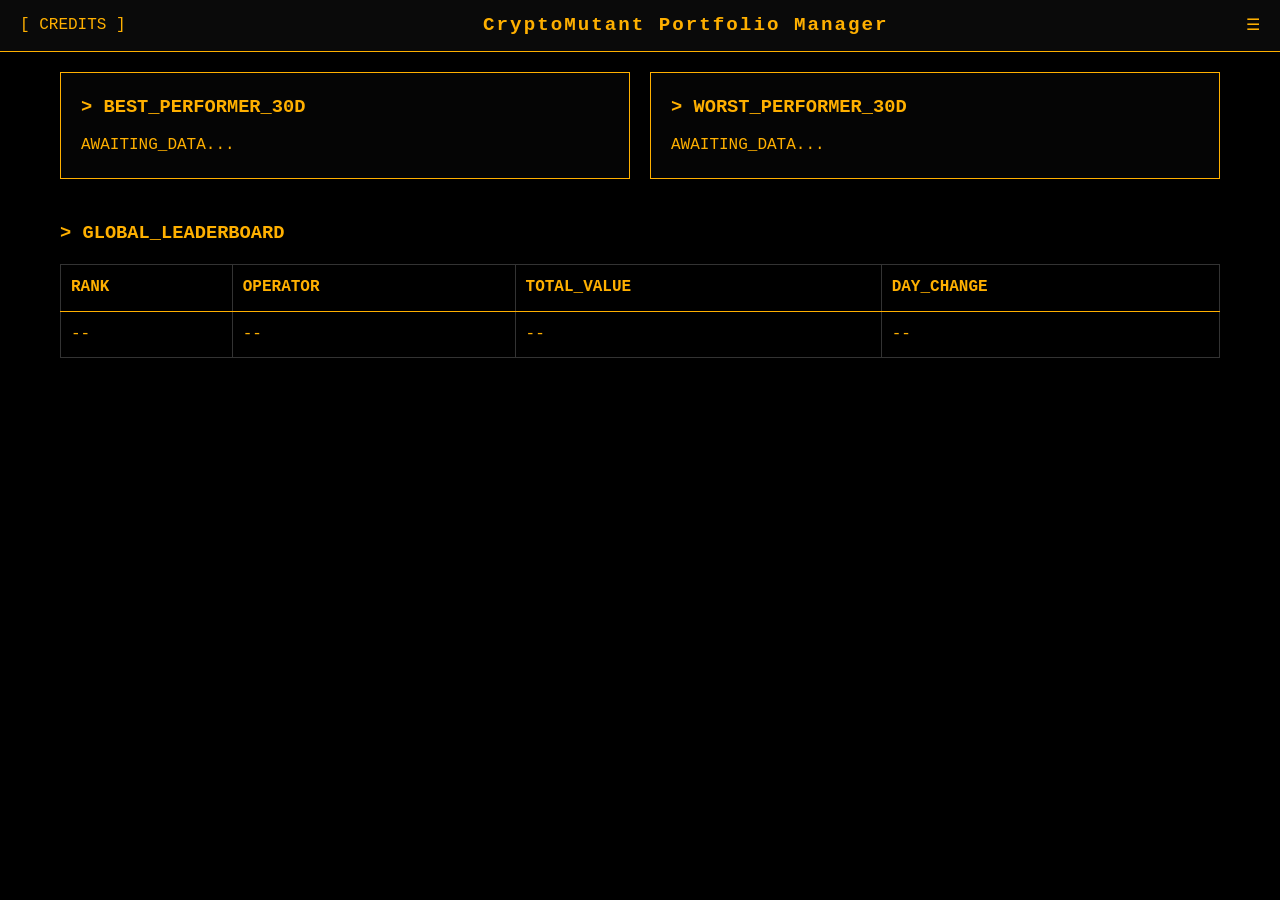
<file: index.html>
<!DOCTYPE html>
<html lang="en">
<head>
    <meta charset="UTF-8">
    <meta name="viewport" content="width=device-width, initial-scale=1.0">
    <title>CryptoMutant Portfolio Manager</title>
    <link rel="stylesheet" href="styles.css">
</head>
<body>

    <nav class="top-bar">
        <button class="nav-btn" onclick="toggleCredits()">[ CREDITS ]</button>
        <a href="index.html" class="logo">CryptoMutant Portfolio Manager</a>
        <button class="nav-btn burger-menu" onclick="toggleNav()">☰</button>
    </nav>

    <aside id="credits-sidebar" class="sidebar">
        <div class="sidebar-header">
            <h2>SYSTEM_CREDITS</h2>
            <button class="close-btn" onclick="toggleCredits()">[ X ]</button>
        </div>
        <div class="sidebar-content">
            <p>> SYSTEM_ARCHITECT: Founder</p>
            <br>
            <p>> ACTIVE_NODES (13):</p>
            <ul class="member-list">
                <li>OP_Leovergas</li>
                <li>OP_FDP</li>
                <li>OP_Joto</li>
                <li>OP_Danal Semens</li>
                <li>OP_El Guishe</li>
                <li>OP_Full Smurf</li>
                <li>OP_Carlos</li>
                <li>OP_Amego de Fabio</li>
                <li>OP_Rock Cock</li>
                <li>OP_Franco</li>
                <li>OP_Paburo</li>
                <li>OP_Kike</li>
                <li>OP_NegroWhatsapp</li>
            </ul>
        </div>
    </aside>

    <aside id="nav-sidebar" class="sidebar right-sidebar">
        <div class="sidebar-header">
            <h2>SYSTEM_NAV</h2>
            <button class="close-btn" onclick="toggleNav()">[ X ]</button>
        </div>
        <div class="sidebar-content">
            <ul class="nav-list">
                <li><a href="index.html">> GLOBAL_OVERVIEW</a></li>
                <li><a href="login.html">> OPERATOR_LOGIN</a></li>
                <li><a href="rankings.html">> PORTFOLIO_RANKINGS</a></li>
            </ul>
        </div>
    </aside>

    <main class="dashboard">
        
        <section class="performance-panel">
            <div class="module">
                <h3>> BEST_PERFORMER_30D</h3>
                <p class="blink">AWAITING_DATA...</p>
            </div>
            <div class="module">
                <h3>> WORST_PERFORMER_30D</h3>
                <p class="blink">AWAITING_DATA...</p>
            </div>
        </section>

        <section class="leaderboard-panel">
            <h3>> GLOBAL_LEADERBOARD</h3>
            <table class="terminal-table">
                <thead>
                    <tr>
                        <th>RANK</th>
                        <th>OPERATOR</th>
                        <th>TOTAL_VALUE</th>
                        <th>DAY_CHANGE</th>
                    </tr>
                </thead>
                <tbody>
                    <tr>
                        <td>--</td>
                        <td>--</td>
                        <td>--</td>
                        <td>--</td>
                    </tr>
                    </tbody>
            </table>
        </section>

    </main>

    <script>
        // Credits Sidebar Toggle
        function toggleCredits() {
            const sidebar = document.getElementById('credits-sidebar');
            sidebar.classList.toggle('open');
        }

        // Navigation Sidebar Toggle
        function toggleNav() {
            const sidebar = document.getElementById('nav-sidebar');
            sidebar.classList.toggle('open');
        }
    </script>
    
</body>
</html>
</file>
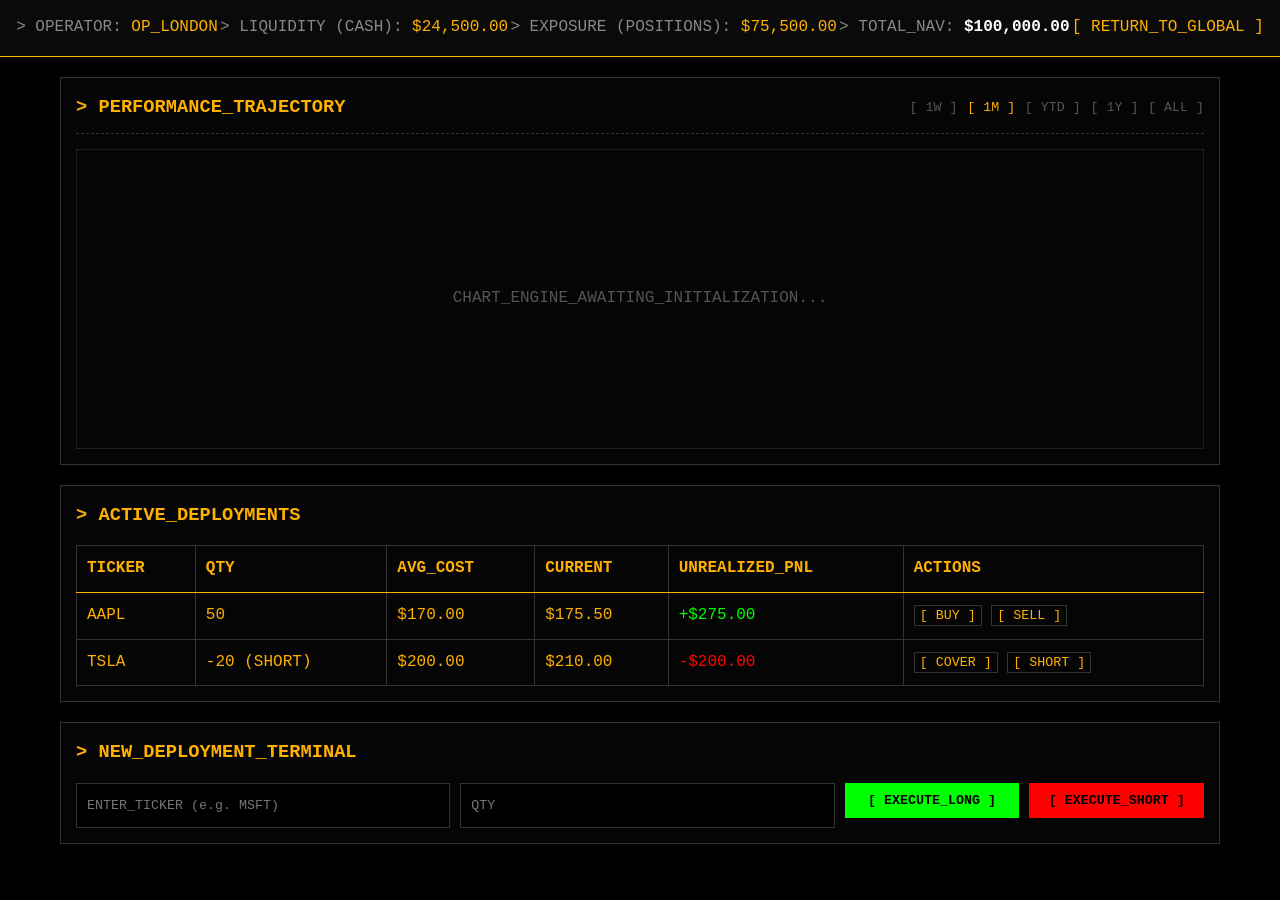
<file: dashboard.html>
<!DOCTYPE html>
<html lang="en">
<head>
    <meta charset="UTF-8">
    <meta name="viewport" content="width=device-width, initial-scale=1.0">
    <title>OPERATOR_DASHBOARD // CryptoMutant</title>
    <link rel="stylesheet" href="styles.css">
</head>
<body>

    <header class="dashboard-header">
        <div class="stat-block">
            <span class="label">> OPERATOR:</span>
            <span class="value">OP_LONDON</span>
        </div>
        <div class="stat-block">
            <span class="label">> LIQUIDITY (CASH):</span>
            <span class="value">$24,500.00</span>
        </div>
        <div class="stat-block">
            <span class="label">> EXPOSURE (POSITIONS):</span>
            <span class="value">$75,500.00</span>
        </div>
        <div class="stat-block">
            <span class="label">> TOTAL_NAV:</span>
            <span class="value highlight">$100,000.00</span>
        </div>
        <a href="index.html" class="nav-btn">[ RETURN_TO_GLOBAL ]</a>
    </header>

    <main class="dashboard-grid">
        
        <section class="graph-panel border-panel">
            <div class="panel-header">
                <h3>> PERFORMANCE_TRAJECTORY</h3>
                <div class="time-toggles">
                    <button class="time-btn">[ 1W ]</button>
                    <button class="time-btn active">[ 1M ]</button>
                    <button class="time-btn">[ YTD ]</button>
                    <button class="time-btn">[ 1Y ]</button>
                    <button class="time-btn">[ ALL ]</button>
                </div>
            </div>
            <div class="graph-placeholder blink">
                CHART_ENGINE_AWAITING_INITIALIZATION...
            </div>
        </section>

        <section class="positions-panel border-panel">
            <h3>> ACTIVE_DEPLOYMENTS</h3>
            <table class="terminal-table">
                <thead>
                    <tr>
                        <th>TICKER</th>
                        <th>QTY</th>
                        <th>AVG_COST</th>
                        <th>CURRENT</th>
                        <th>UNREALIZED_PNL</th>
                        <th>ACTIONS</th>
                    </tr>
                </thead>
                <tbody>
                    <tr>
                        <td>AAPL</td>
                        <td>50</td>
                        <td>$170.00</td>
                        <td>$175.50</td>
                        <td class="profit">+$275.00</td>
                        <td>
                            <button class="trade-btn buy">[ BUY ]</button>
                            <button class="trade-btn sell">[ SELL ]</button>
                        </td>
                    </tr>
                    <tr>
                        <td>TSLA</td>
                        <td>-20 (SHORT)</td>
                        <td>$200.00</td>
                        <td>$210.00</td>
                        <td class="loss">-$200.00</td>
                        <td>
                            <button class="trade-btn buy">[ COVER ]</button>
                            <button class="trade-btn sell">[ SHORT ]</button>
                        </td>
                    </tr>
                </tbody>
            </table>
        </section>

        <section class="order-panel border-panel">
            <h3>> NEW_DEPLOYMENT_TERMINAL</h3>
            <form class="order-form">
                <input type="text" placeholder="ENTER_TICKER (e.g. MSFT)" class="terminal-input" required>
                <input type="number" placeholder="QTY" class="terminal-input" required>
                <div class="order-actions">
                    <button type="submit" class="action-btn buy">[ EXECUTE_LONG ]</button>
                    <button type="submit" class="action-btn sell">[ EXECUTE_SHORT ]</button>
                </div>
            </form>
        </section>

    </main>
</body>
</html>
</file>
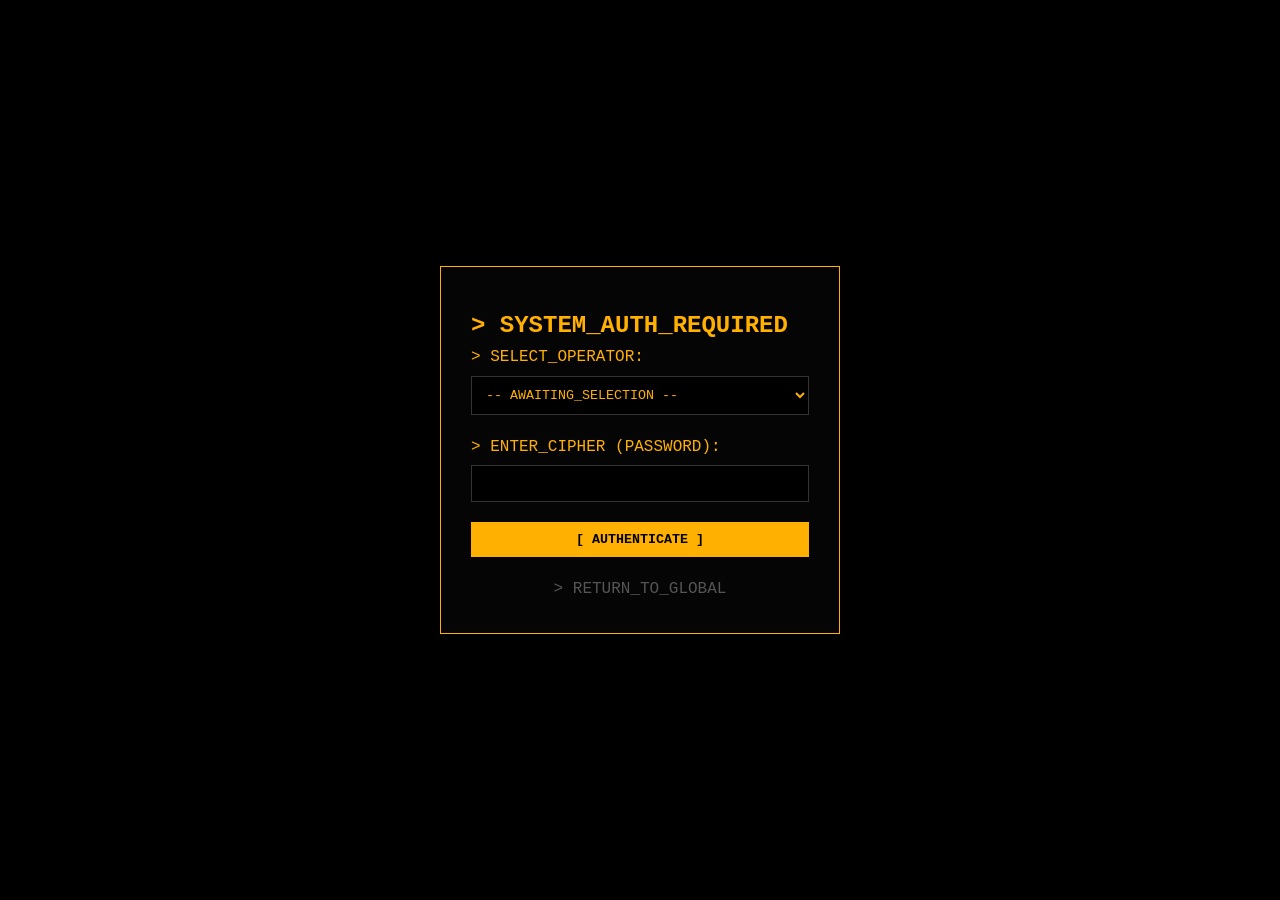
<file: login.html>
<!DOCTYPE html>
<html lang="en">
<head>
    <meta charset="UTF-8">
    <meta name="viewport" content="width=device-width, initial-scale=1.0">
    <title>TERMINAL_LOGIN // CryptoMutant</title>
    <link rel="stylesheet" href="styles.css">
</head>
<body class="login-layout">

    <div class="login-container">
        <h2 class="blink" id="status-message">> SYSTEM_AUTH_REQUIRED</h2>
        
        <form id="login-form" class="terminal-form" onsubmit="handleAuth(event)">
            <div class="form-group">
                <label for="operator-select">> SELECT_OPERATOR:</label>
                <select id="operator-select" name="operator" required>
                    <option value="" disabled selected>-- AWAITING_SELECTION --</option>
                    <option value="OP_Leovergas">OP_Leovergas</option>
                    <option value="OP_FDP">OP_FDP</option>
                    <option value="OP_Joto">OP_Joto</option>
                    <option value="OP_Danal Semens">OP_Danal Semens</option>
                    <option value="OP_El Guishe">OP_El Guishe</option>
                    <option value="OP_Full Smurf">OP_Full Smurf</option>
                    <option value="OP_Carlos">OP_Carlos</option>
                    <option value="OP_Amego de Fabio">OP_Amego de Fabio</option>
                    <option value="OP_Rock Cock">OP_Rock Cock</option>
                    <option value="OP_Franco">OP_Franco</option>
                    <option value="OP_Paburo">OP_Paburo</option>
                    <option value="OP_Kike">OP_Kike</option>
                    <option value="OP_NegroWhatsapp">OP_NegroWhatsapp</option>
                </select>
            </div>

            <div class="form-group">
                <label for="password">> ENTER_CIPHER (PASSWORD):</label>
                <input type="password" id="password" name="password" required>
            </div>

            <button type="submit" class="action-btn">[ AUTHENTICATE ]</button>
            <a href="index.html" class="text-btn" style="display:block; text-align:center; margin-top:10px;">> RETURN_TO_GLOBAL</a>
        </form>

        <div id="action-window" class="terminal-form hidden">
            <p style="margin-bottom: 20px;">> ACCESS_GRANTED. PLEASE_SELECT_DIRECTIVE:</p>
            <button type="button" class="action-btn" onclick="goToDashboard()">[ ACCESS_PORTFOLIO ]</button>
            <button type="button" class="action-btn" style="background-color: #333; color: #FFB000;" onclick="showPasswordReset()">[ CHANGE_CIPHER ]</button>
        </div>

        <form id="reset-form" class="terminal-form hidden" onsubmit="handleReset(event)">
            <p class="warning-text">! OLD_CIPHER_REQUIRED_FOR_UPDATE</p>
            <div class="form-group">
                <label>> CURRENT_CIPHER:</label>
                <input type="password" required>
            </div>
            <div class="form-group">
                <label>> NEW_CIPHER:</label>
                <input type="password" required>
            </div>
            <button type="submit" class="action-btn">[ UPDATE_CIPHER ]</button>
            <button type="button" class="text-btn" onclick="backToActionWindow()">> CANCEL_UPDATE</button>
        </form>
    </div>

    <script>
        function handleAuth(event) {
            event.preventDefault(); // Stops the page from refreshing
            
            const passwordInput = document.getElementById('password').value;
            
            // Temporary hardcoded logic: Allow entry if password is '123'
            if (passwordInput === '123') {
                // Hide Login, Show Actions
                document.getElementById('login-form').classList.add('hidden');
                document.getElementById('action-window').classList.remove('hidden');
                
                // Update the blinking status header
                const statusMessage = document.getElementById('status-message');
                statusMessage.innerText = "> AUTH_SUCCESS // AWAITING_DIRECTIVE";
                statusMessage.style.color = "#00FF00"; // Change to green
            } else {
                alert("ACCESS_DENIED: INVALID_CIPHER");
            }
        }

        function showPasswordReset() {
            document.getElementById('action-window').classList.add('hidden');
            document.getElementById('reset-form').classList.remove('hidden');
            
            const statusMessage = document.getElementById('status-message');
            statusMessage.innerText = "> CIPHER_OVERRIDE_PROTOCOL";
            statusMessage.style.color = "#FFB000"; // Revert to amber
        }

        function backToActionWindow() {
            document.getElementById('reset-form').classList.add('hidden');
            document.getElementById('action-window').classList.remove('hidden');
            
            const statusMessage = document.getElementById('status-message');
            statusMessage.innerText = "> AUTH_SUCCESS // AWAITING_DIRECTIVE";
            statusMessage.style.color = "#00FF00";
        }

        function handleReset(event) {
            event.preventDefault();
            alert("CIPHER_UPDATED (Simulation)");
            backToActionWindow();
        }

        function goToDashboard() {
            // For now, this just redirects to the static dashboard file you will create next.
            // When we hook up Flask, this will point to '/dashboard'
            window.location.href = 'dashboard.html'; 
        }
    </script>
</body>
</html>
</file>
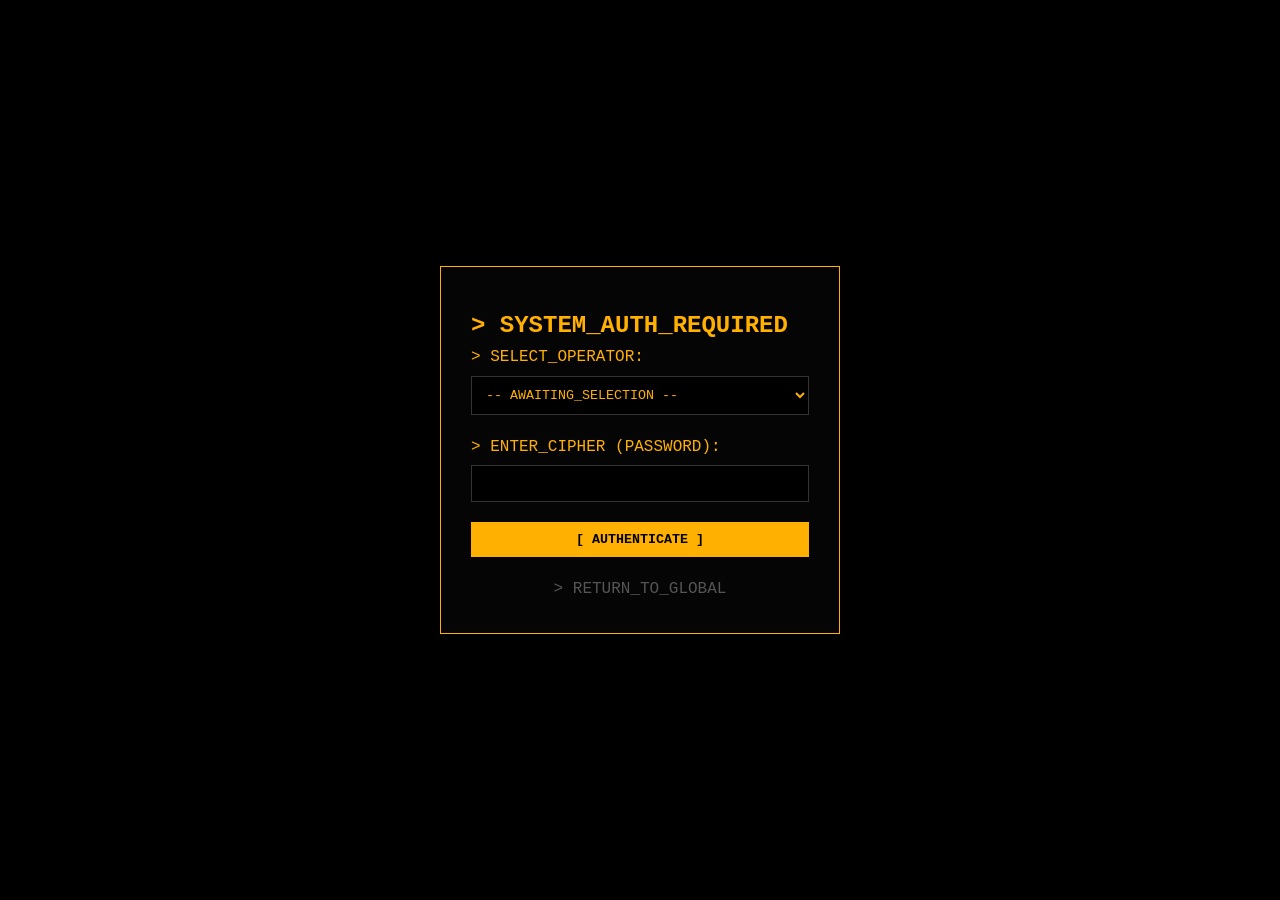
<file: templates/login.html>
<!DOCTYPE html>
<html lang="en">
<head>
    <meta charset="UTF-8">
    <meta name="viewport" content="width=device-width, initial-scale=1.0">
    <title>TERMINAL_LOGIN // CryptoMutant</title>
    <link rel="stylesheet" href="../static/styles.css">
</head>
<body class="login-layout">

    <div class="login-container">
        <h2 class="blink" id="status-message">> SYSTEM_AUTH_REQUIRED</h2>
        
        <form id="login-form" class="terminal-form" onsubmit="handleAuth(event)">
            <div class="form-group">
                <label for="operator-select">> SELECT_OPERATOR:</label>
                <select id="operator-select" name="operator" required>
                    <option value="" disabled selected>-- AWAITING_SELECTION --</option>
                    <option value="OP_Leovergas">OP_Leovergas</option>
                    <option value="OP_FDP">OP_FDP</option>
                    <option value="OP_Joto">OP_Joto</option>
                    <option value="OP_Danal Semens">OP_Danal Semens</option>
                    <option value="OP_El Guishe">OP_El Guishe</option>
                    <option value="OP_Full Smurf">OP_Full Smurf</option>
                    <option value="OP_Carlos">OP_Carlos</option>
                    <option value="OP_Amego de Fabio">OP_Amego de Fabio</option>
                    <option value="OP_Rock Cock">OP_Rock Cock</option>
                    <option value="OP_Franco">OP_Franco</option>
                    <option value="OP_Paburo">OP_Paburo</option>
                    <option value="OP_Kike">OP_Kike</option>
                    <option value="OP_NegroWhatsapp">OP_NegroWhatsapp</option>
                </select>
            </div>

            <div class="form-group">
                <label for="password">> ENTER_CIPHER (PASSWORD):</label>
                <input type="password" id="password" name="password" required>
            </div>

            <button type="submit" class="action-btn">[ AUTHENTICATE ]</button>
            <a href="/" class="text-btn" style="display:block; text-align:center; margin-top:10px;">> RETURN_TO_GLOBAL</a>
        </form>

        <div id="action-window" class="terminal-form hidden">
            <p style="margin-bottom: 20px;">> ACCESS_GRANTED. PLEASE_SELECT_DIRECTIVE:</p>
            <button type="button" class="action-btn" onclick="goToDashboard()">[ ACCESS_PORTFOLIO ]</button>
            <button type="button" class="action-btn" style="background-color: #333; color: #FFB000;" onclick="showPasswordReset()">[ CHANGE_CIPHER ]</button>
        </div>

        <form id="reset-form" class="terminal-form hidden" onsubmit="handleReset(event)">
            <p class="warning-text">! OLD_CIPHER_REQUIRED_FOR_UPDATE</p>
            <div class="form-group">
                <label>> CURRENT_CIPHER:</label>
                <input type="password" required>
            </div>
            <div class="form-group">
                <label>> NEW_CIPHER:</label>
                <input type="password" required>
            </div>
            <button type="submit" class="action-btn">[ UPDATE_CIPHER ]</button>
            <button type="button" class="text-btn" onclick="backToActionWindow()">> CANCEL_UPDATE</button>
        </form>
    </div>

    <script>
        // 1. Send Login Data to Python
        async function handleAuth(event) {
            event.preventDefault(); 
            
            const operator = document.getElementById('operator-select').value;
            const passwordInput = document.getElementById('password').value;
            
            // Send the data to the Flask /login endpoint
            const response = await fetch('/login', {
                method: 'POST',
                headers: { 'Content-Type': 'application/json' },
                body: JSON.stringify({ username: operator, password: passwordInput })
            });
            
            const data = await response.json();

            if (data.status === 'success') {
                // If Python says yes, swap the windows
                document.getElementById('login-form').classList.add('hidden');
                document.getElementById('action-window').classList.remove('hidden');
                
                const statusMessage = document.getElementById('status-message');
                statusMessage.innerText = "> AUTH_SUCCESS // AWAITING_DIRECTIVE";
                statusMessage.style.color = "#00FF00"; 
            } else {
                // If Python says no, alert the error (INVALID_CIPHER)
                alert("ACCESS_DENIED: " + data.message);
            }
        }

        function showPasswordReset() {
            document.getElementById('action-window').classList.add('hidden');
            document.getElementById('reset-form').classList.remove('hidden');
            
            const statusMessage = document.getElementById('status-message');
            statusMessage.innerText = "> CIPHER_OVERRIDE_PROTOCOL";
            statusMessage.style.color = "#FFB000"; 
        }

        function backToActionWindow() {
            document.getElementById('reset-form').classList.add('hidden');
            document.getElementById('action-window').classList.remove('hidden');
            
            const statusMessage = document.getElementById('status-message');
            statusMessage.innerText = "> AUTH_SUCCESS // AWAITING_DIRECTIVE";
            statusMessage.style.color = "#00FF00";
        }

        // 2. Send Password Change Data to Python
        async function handleReset(event) {
            event.preventDefault();
            
            const operator = document.getElementById('operator-select').value;
            const currentPassword = document.getElementById('reset-form').elements[0].value;
            const newPassword = document.getElementById('reset-form').elements[1].value;

            const response = await fetch('/change_password', {
                method: 'POST',
                headers: { 'Content-Type': 'application/json' },
                body: JSON.stringify({ 
                    username: operator, 
                    old_password: currentPassword, 
                    new_password: newPassword 
                })
            });

            const data = await response.json();

            if (data.status === 'success') {
                alert("SYSTEM_MSG: " + data.message);
                backToActionWindow();
                document.getElementById('reset-form').reset(); // Clears the form
            } else {
                alert("ERROR: " + data.message);
            }
        }

        function goToDashboard() {
            // Tells the browser to ask Flask for the dashboard route
            window.location.href = '/dashboard'; 
        }
    </script>
</body>
</html>
</file>
<file: styles.css>
/* Terminal Base Reset */
* {
    margin: 0;
    padding: 0;
    box-sizing: border-box;
}

body {
    background-color: #000000;
    color: #FFB000; /* Bloomberg Amber */
    font-family: 'Courier New', Courier, monospace;
    line-height: 1.6;
    overflow-x: hidden;
}

/* Typography & Links */
a {
    text-decoration: none;
    color: #FFB000;
}
a:hover {
    color: #FFFFFF;
}

/* Top Navigation Bar */
.top-bar {
    display: flex;
    justify-content: space-between;
    align-items: center;
    padding: 10px 20px;
    border-bottom: 1px solid #FFB000;
    background-color: #0a0a0a;
}

.logo {
    font-size: 1.2rem;
    font-weight: bold;
    letter-spacing: 2px;
}

.nav-btn {
    background: none;
    border: none;
    color: #FFB000;
    font-family: inherit;
    font-size: 1rem;
    cursor: pointer;
}
.nav-btn:hover {
    color: #FFFFFF;
}

/* Credits Sidebar */
.sidebar {
    position: fixed;
    top: 0;
    left: -300px; /* Hidden by default */
    width: 300px;
    height: 100vh;
    background-color: #050505;
    border-right: 1px solid #FFB000;
    transition: left 0.3s ease-in-out;
    padding: 20px;
    z-index: 1000;
}

.sidebar.open {
    left: 0;
}

.sidebar-header {
    display: flex;
    justify-content: space-between;
    align-items: center;
    border-bottom: 1px dashed #FFB000;
    padding-bottom: 10px;
    margin-bottom: 20px;
}

.close-btn {
    background: none;
    border: none;
    color: #FFB000;
    font-family: inherit;
    font-size: 1.2rem;
    cursor: pointer;
    white-space: nowrap;
}

.member-list {
    list-style-type: none;
    margin-top: 10px;
}
.member-list li::before {
    content: "- ";
}

/* Dashboard Layout */
.dashboard {
    padding: 20px;
    max-width: 1200px;
    margin: 0 auto;
}

/* Performance Modules */
.performance-panel {
    display: flex;
    gap: 20px;
    margin-bottom: 40px;
}

.module {
    flex: 1;
    border: 1px solid #FFB000;
    padding: 20px;
    background-color: #050505;
}

.blink {
    animation: blinker 1.5s linear infinite;
    margin-top: 10px;
}

@keyframes blinker {
    50% { opacity: 0; }
}

/* Leaderboard Table */
.terminal-table {
    width: 100%;
    border-collapse: collapse;
    margin-top: 15px;
}

.terminal-table th, .terminal-table td {
    border: 1px solid #333;
    padding: 10px;
    text-align: left;
}

.terminal-table th {
    border-bottom: 1px solid #FFB000;
}

/* --- ADDITIONS FOR LOGIN & DASHBOARD --- */

.hidden {
    display: none !important;
}

/* Login Layout */
.login-layout {
    display: flex;
    justify-content: center;
    align-items: center;
    height: 100vh;
}

.login-container {
    border: 1px solid #FFB000;
    padding: 30px;
    background-color: #050505;
    width: 400px;
}

.terminal-form .form-group {
    margin-bottom: 20px;
}

.terminal-form label {
    display: block;
    margin-bottom: 5px;
}

.terminal-form input, .terminal-form select, .terminal-input {
    width: 100%;
    background-color: #000;
    color: #FFB000;
    border: 1px solid #333;
    padding: 10px;
    font-family: inherit;
}

.terminal-form input:focus, .terminal-form select:focus, .terminal-input:focus {
    outline: none;
    border-color: #FFB000;
}

.action-btn {
    width: 100%;
    background-color: #FFB000;
    color: #000;
    border: none;
    padding: 10px;
    font-family: inherit;
    font-weight: bold;
    cursor: pointer;
    margin-bottom: 10px;
}

.action-btn:hover {
    background-color: #FFF;
}

.text-btn {
    background: none;
    border: none;
    color: #555;
    font-family: inherit;
    cursor: pointer;
    width: 100%;
    text-align: left;
}

.text-btn:hover {
    color: #FFB000;
}

.warning-text {
    color: #FF0000;
    margin-bottom: 15px;
}

/* Dashboard Specifics */
.dashboard-header {
    display: flex;
    justify-content: space-around;
    padding: 15px;
    border-bottom: 1px solid #FFB000;
    background-color: #0a0a0a;
}

.stat-block .label {
    color: #888;
}

.stat-block .highlight {
    font-weight: bold;
    color: #FFF;
}

.dashboard-grid {
    padding: 20px;
    display: flex;
    flex-direction: column;
    gap: 20px;
    max-width: 1200px;
    margin: 0 auto;
}

.border-panel {
    border: 1px solid #333;
    padding: 15px;
    background-color: #050505;
}

.panel-header {
    display: flex;
    justify-content: space-between;
    align-items: center;
    border-bottom: 1px dashed #333;
    padding-bottom: 10px;
    margin-bottom: 15px;
}

.time-btn {
    background: none;
    border: none;
    color: #555;
    font-family: inherit;
    cursor: pointer;
}

.time-btn.active, .time-btn:hover {
    color: #FFB000;
}

.graph-placeholder {
    height: 300px;
    display: flex;
    justify-content: center;
    align-items: center;
    border: 1px dotted #333;
    color: #555;
}

/* Colors for PnL and Actions */
.profit { color: #00FF00; }
.loss { color: #FF0000; }

.trade-btn {
    background: none;
    border: 1px solid #333;
    color: #FFB000;
    font-family: inherit;
    cursor: pointer;
    padding: 2px 5px;
}

.trade-btn:hover { border-color: #FFB000; }

.order-form {
    display: flex;
    gap: 10px;
    margin-top: 15px;
}

.order-actions {
    display: flex;
    gap: 10px;
    width: 100%;
}

.action-btn.buy { background-color: #00FF00; color: #000; }
.action-btn.sell { background-color: #FF0000; color: #000; }
.action-btn.buy:hover, .action-btn.sell:hover { background-color: #FFF; }

/* --- RIGHT-SIDE NAVIGATION MENU --- */

/* Add this to force the original sidebar to be explicitly left-aligned */
#credits-sidebar {
    left: -300px;
    border-right: 1px solid #FFB000;
}

#credits-sidebar.open {
    left: 0;
}

/* New rules for the right-hand sidebar */
.right-sidebar {
    right: -300px; /* Hide off the right side */
    left: auto;    /* Override the default left positioning */
    border-right: none;
    border-left: 1px solid #FFB000;
    transition: right 0.3s ease-in-out;
}

.right-sidebar.open {
    right: 0; /* Slide in to position 0 on the right */
    left: auto; /* Ensure left remains unset */
}

/* Styling the navigation links */
.nav-list {
    list-style-type: none;
    margin-top: 20px;
    display: flex;
    flex-direction: column;
    gap: 20px; /* Spaces the links out cleanly */
}

.nav-list li a {
    display: block;
    font-size: 1.1rem;
    padding: 10px;
    border: 1px dashed #333;
    transition: background-color 0.2s, color 0.2s;
}

.nav-list li a:hover {
    background-color: #FFB000;
    color: #000;
    border-color: #FFB000;
}
</file>
<file: static/styles.css>
/* Terminal Base Reset */
* {
    margin: 0;
    padding: 0;
    box-sizing: border-box;
}

body {
    background-color: #000000;
    color: #FFB000; /* Bloomberg Amber */
    font-family: 'Courier New', Courier, monospace;
    line-height: 1.6;
    overflow-x: hidden;
}

/* Typography & Links */
a {
    text-decoration: none;
    color: #FFB000;
}
a:hover {
    color: #FFFFFF;
}

/* Top Navigation Bar */
.top-bar {
    display: flex;
    justify-content: space-between;
    align-items: center;
    padding: 10px 20px;
    border-bottom: 1px solid #FFB000;
    background-color: #0a0a0a;
}

.logo {
    font-size: 1.2rem;
    font-weight: bold;
    letter-spacing: 2px;
}

.nav-btn {
    background: none;
    border: none;
    color: #FFB000;
    font-family: inherit;
    font-size: 1rem;
    cursor: pointer;

    white-space: nowrap;
}
.nav-btn:hover {
    color: #FFFFFF;
}

/* Credits Sidebar */
.sidebar {
    position: fixed;
    top: 0;
    left: -300px; /* Hidden by default */
    width: 300px;
    height: 100vh;
    background-color: #050505;
    border-right: 1px solid #FFB000;
    transition: left 0.3s ease-in-out;
    padding: 20px;
    z-index: 1000;
}

.sidebar.open {
    left: 0;
}

.sidebar-header {
    display: flex;
    justify-content: space-between;
    align-items: center;
    border-bottom: 1px dashed #FFB000;
    padding-bottom: 10px;
    margin-bottom: 20px;
}

.close-btn {
    background: none;
    border: none;
    color: #FFB000;
    font-family: inherit;
    font-size: 1.2rem;
    cursor: pointer;
    white-space: nowrap;
}

.member-list {
    list-style-type: none;
    margin-top: 10px;
}
.member-list li::before {
    content: "- ";
}

/* Dashboard Layout */
.dashboard {
    padding: 20px;
    max-width: 1200px;
    margin: 0 auto;
}

/* Performance Modules */
.performance-panel {
    display: flex;
    gap: 20px;
    margin-bottom: 40px;
}

.module {
    flex: 1;
    border: 1px solid #FFB000;
    padding: 20px;
    background-color: #050505;
}

.blink {
    animation: blinker 1.5s linear infinite;
    margin-top: 10px;
}

@keyframes blinker {
    50% { opacity: 0; }
}

/* Leaderboard Table */
.terminal-table {
    width: 100%;
    border-collapse: collapse;
    margin-top: 15px;
}

.terminal-table th, .terminal-table td {
    border: 1px solid #333;
    padding: 10px;
    text-align: left;
}

.terminal-table th {
    border-bottom: 1px solid #FFB000;
}

/* --- ADDITIONS FOR LOGIN & DASHBOARD --- */

.hidden {
    display: none !important;
}

/* Login Layout */
.login-layout {
    display: flex;
    justify-content: center;
    align-items: center;
    height: 100vh;
}

.login-container {
    border: 1px solid #FFB000;
    padding: 30px;
    background-color: #050505;
    width: 400px;
}

.terminal-form .form-group {
    margin-bottom: 20px;
}

.terminal-form label {
    display: block;
    margin-bottom: 5px;
}

.terminal-form input, .terminal-form select, .terminal-input {
    width: 100%;
    background-color: #000;
    color: #FFB000;
    border: 1px solid #333;
    padding: 10px;
    font-family: inherit;
}

.terminal-form input:focus, .terminal-form select:focus, .terminal-input:focus {
    outline: none;
    border-color: #FFB000;
}

.action-btn {
    width: 100%;
    background-color: #FFB000;
    color: #000;
    border: none;
    padding: 10px;
    font-family: inherit;
    font-weight: bold;
    cursor: pointer;
    margin-bottom: 10px;
}

.action-btn:hover {
    background-color: #FFF;
}

.text-btn {
    background: none;
    border: none;
    color: #555;
    font-family: inherit;
    cursor: pointer;
    width: 100%;
    text-align: left;
}

.text-btn:hover {
    color: #FFB000;
}

.warning-text {
    color: #FF0000;
    margin-bottom: 15px;
}

/* Dashboard Specifics */
.dashboard-header {
    display: flex;
    justify-content: space-around;
    padding: 15px;
    border-bottom: 1px solid #FFB000;
    background-color: #0a0a0a;
}

.stat-block .label {
    color: #888;
}

.stat-block .highlight {
    font-weight: bold;
    color: #FFF;
}

.dashboard-grid {
    padding: 20px;
    display: flex;
    flex-direction: column;
    gap: 20px;
    max-width: 1200px;
    margin: 0 auto;
}

.border-panel {
    border: 1px solid #333;
    padding: 15px;
    background-color: #050505;
}

.panel-header {
    display: flex;
    justify-content: space-between;
    align-items: center;
    border-bottom: 1px dashed #333;
    padding-bottom: 10px;
    margin-bottom: 15px;
}

.time-btn {
    background: none;
    border: none;
    color: #555;
    font-family: inherit;
    cursor: pointer;
}

.time-btn.active, .time-btn:hover {
    color: #FFB000;
}

.graph-placeholder {
    height: 300px;
    display: flex;
    justify-content: center;
    align-items: center;
    border: 1px dotted #333;
    color: #555;
}

/* Colors for PnL and Actions */
.profit { color: #00FF00; }
.loss { color: #FF0000; }

.trade-btn {
    background: none;
    border: 1px solid #333;
    color: #FFB000;
    font-family: inherit;
    cursor: pointer;
    padding: 2px 5px;
}

.trade-btn:hover { border-color: #FFB000; }

.order-form {
    display: flex;
    gap: 10px;
    margin-top: 15px;
}

.order-actions {
    display: flex;
    gap: 10px;
    width: 100%;
}

.action-btn.buy { background-color: #00FF00; color: #000; }
.action-btn.sell { background-color: #FF0000; color: #000; }
.action-btn.buy:hover, .action-btn.sell:hover { background-color: #FFF; }

/* --- RIGHT-SIDE NAVIGATION MENU --- */

/* Add this to force the original sidebar to be explicitly left-aligned */
#credits-sidebar {
    left: -300px;
    border-right: 1px solid #FFB000;
}

#credits-sidebar.open {
    left: 0;
}

/* New rules for the right-hand sidebar */
.right-sidebar {
    right: -300px; /* Hide off the right side */
    left: auto;    /* Override the default left positioning */
    border-right: none;
    border-left: 1px solid #FFB000;
    transition: right 0.3s ease-in-out;
}

.right-sidebar.open {
    right: 0; /* Slide in to position 0 on the right */
    left: auto; /* Ensure left remains unset */
}

/* Styling the navigation links */
.nav-list {
    list-style-type: none;
    margin-top: 20px;
    display: flex;
    flex-direction: column;
    gap: 20px; /* Spaces the links out cleanly */
}

.nav-list li a {
    display: block;
    font-size: 1.1rem;
    padding: 10px;
    border: 1px dashed #333;
    transition: background-color 0.2s, color 0.2s;
}

.nav-list li a:hover {
    background-color: #FFB000;
    color: #000;
    border-color: #FFB000;
}
</file>
